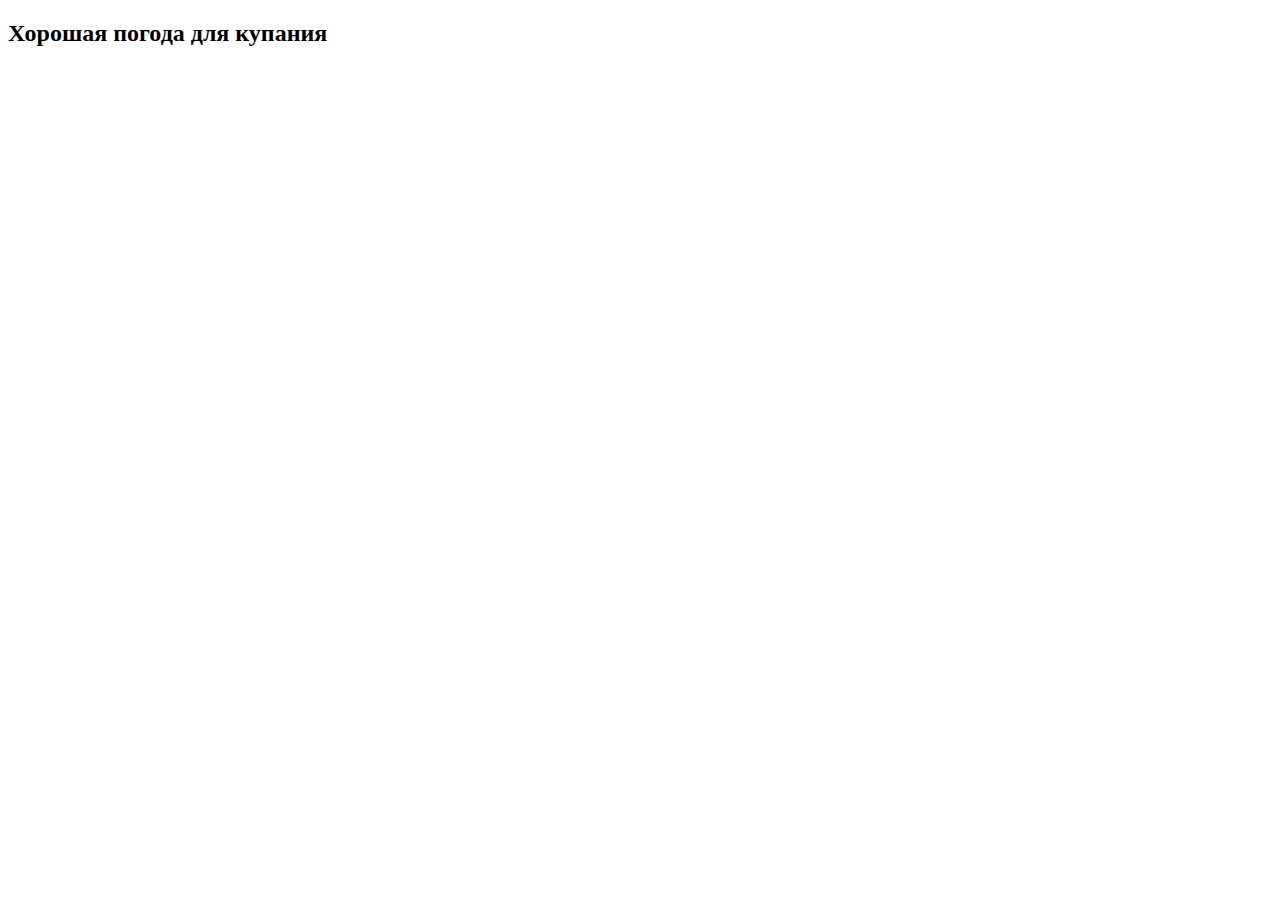
<file: beach.html>
<!DOCTYPE html>
<html lang="en">
<head>
    <meta charset="UTF-8">
    <meta http-equiv="X-UA-Compatible" content="IE=edge">
    <meta name="viewport" content="width=device-width, initial-scale=1.0">
    <title>На пляже</title>
</head>
<body>
    <h2>Хорошая погода для купания</h2>
</body>
</html>
</file>
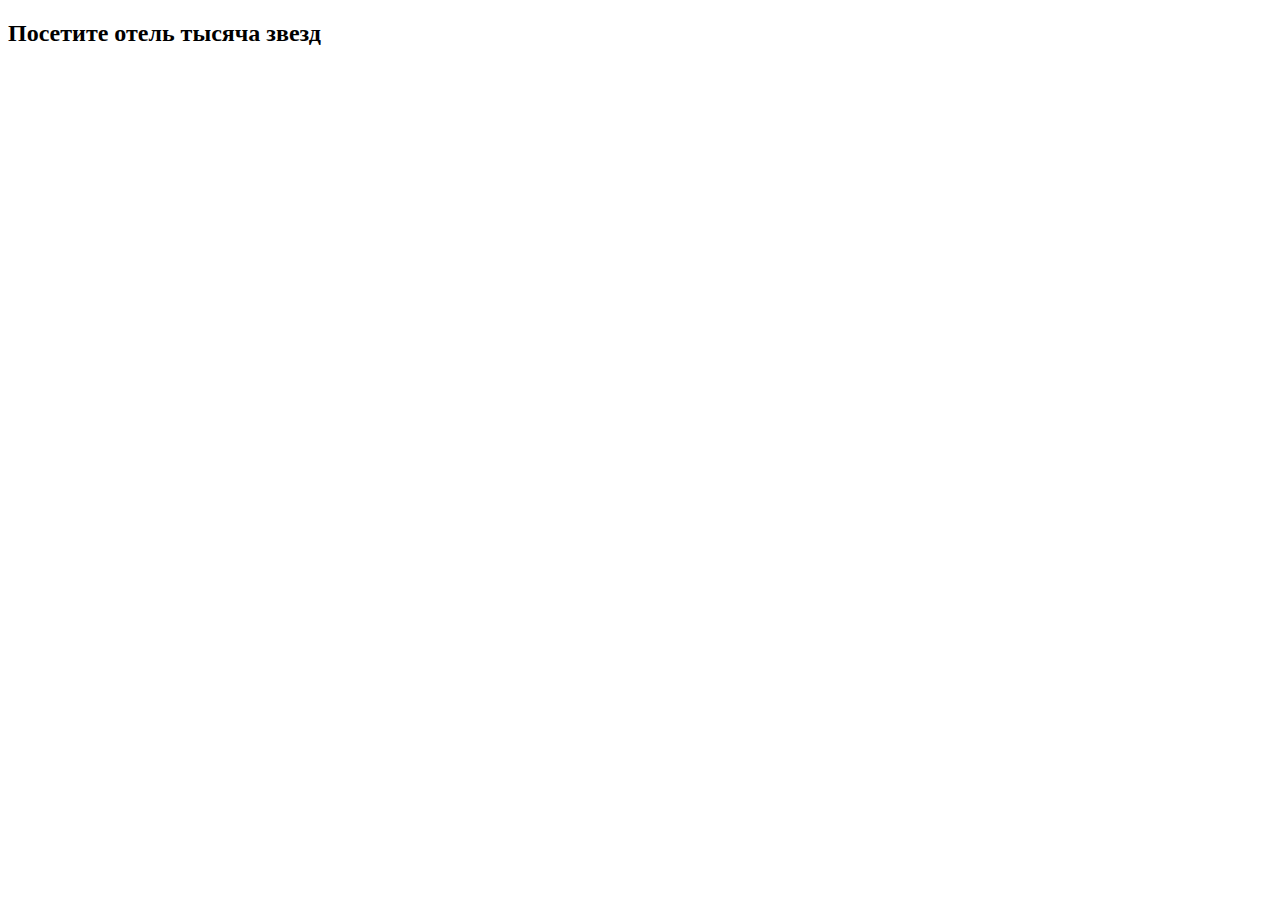
<file: hotel.html>
<!DOCTYPE html>
<html lang="en">
<head>
    <meta charset="UTF-8">
    <meta http-equiv="X-UA-Compatible" content="IE=edge">
    <meta name="viewport" content="width=device-width, initial-scale=1.0">
    <title>Отель тысяча заезд</title>
</head>
<body>
    <h2>Посетите отель тысяча звезд</h2>
</body>
</html>
</file>
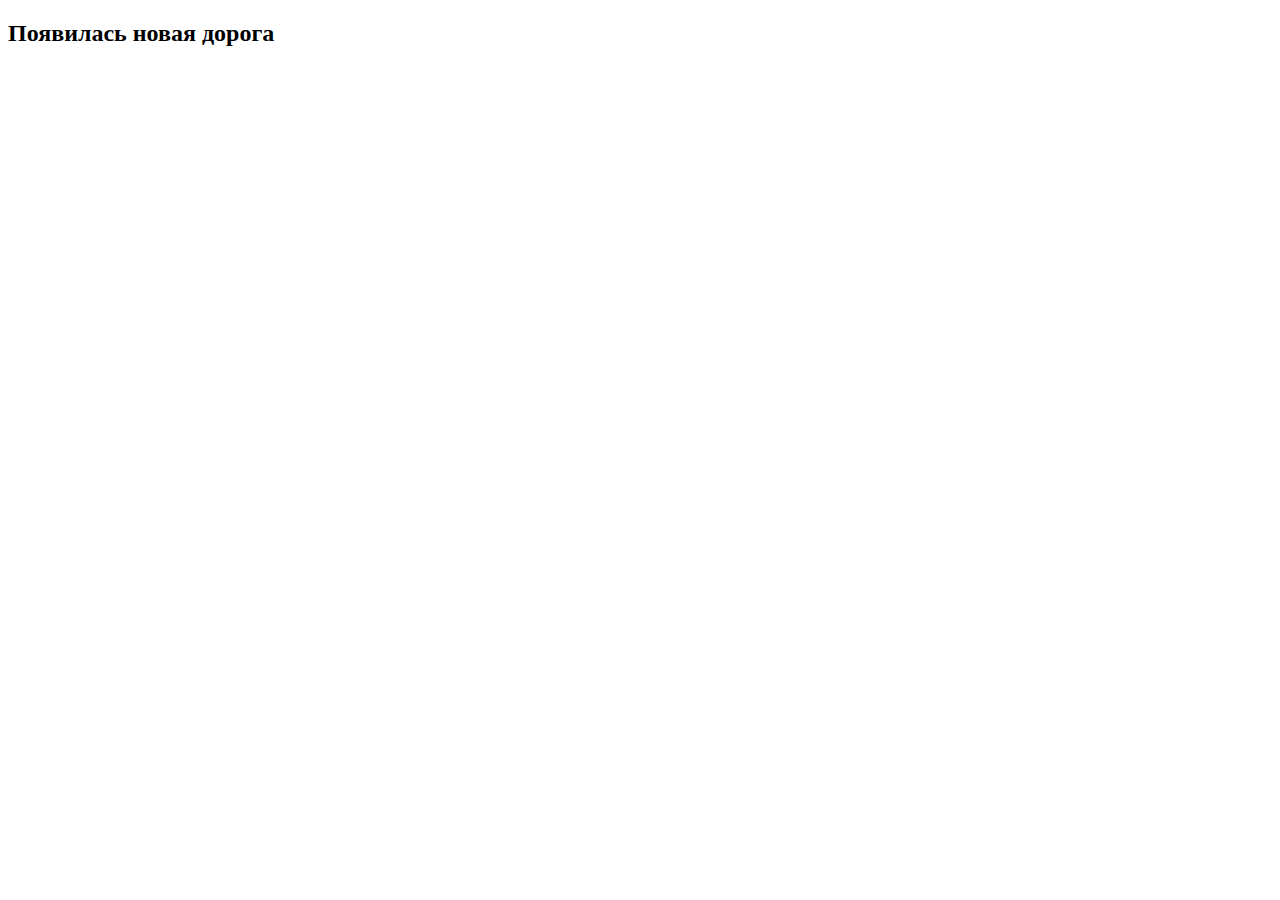
<file: road.html>
<!DOCTYPE html>
<html lang="en">
<head>
    <meta charset="UTF-8">
    <meta http-equiv="X-UA-Compatible" content="IE=edge">
    <meta name="viewport" content="width=device-width, initial-scale=1.0">
    <title>Дорога</title>
</head>
<body>
    <h2>Появилась новая дорога</h2>    
</body>
</html>
</file>
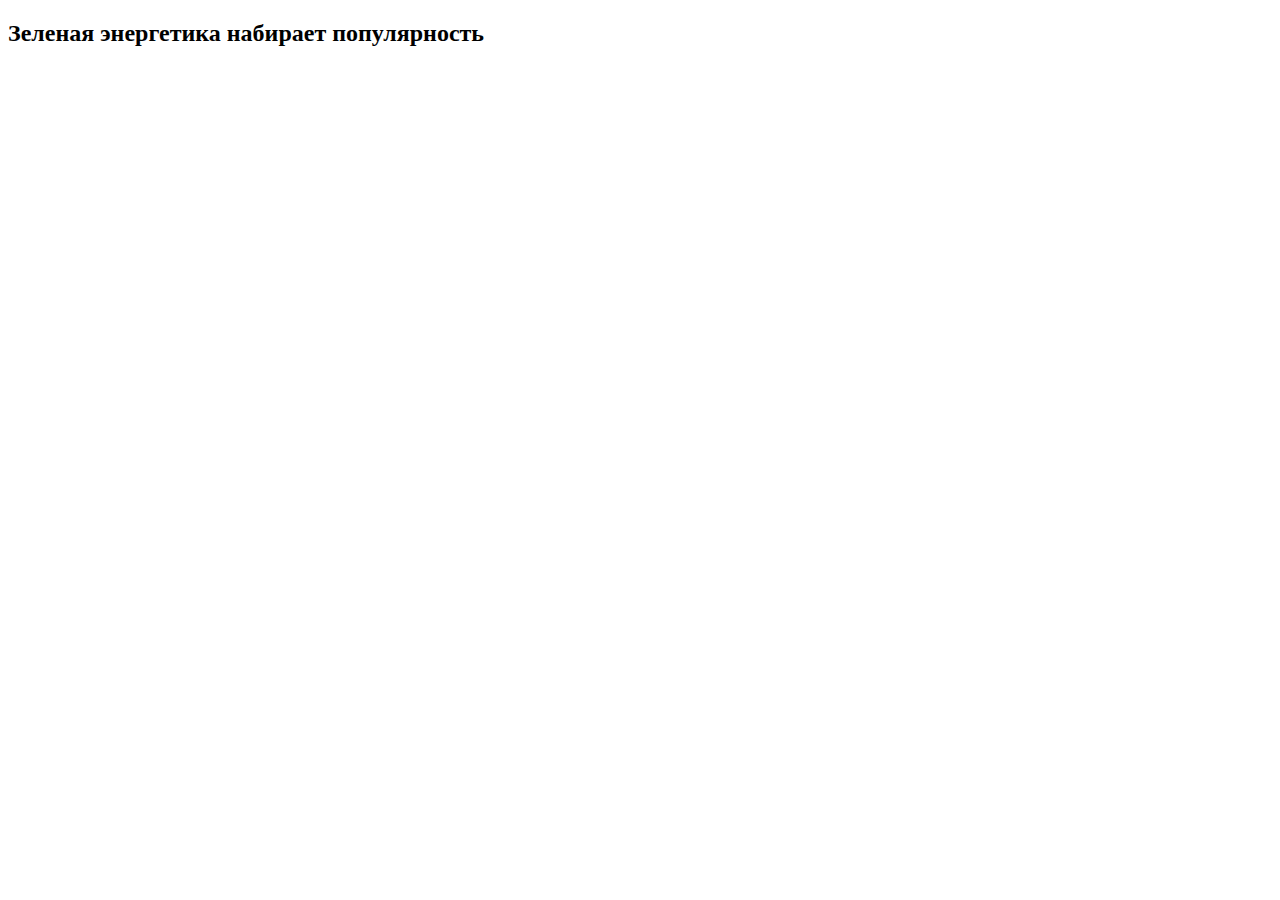
<file: sol_panel.html>
<!DOCTYPE html>
<html lang="en">
<head>
    <meta charset="UTF-8">
    <meta http-equiv="X-UA-Compatible" content="IE=edge">
    <meta name="viewport" content="width=device-width, initial-scale=1.0">
    <title>Зеленая энергетика</title>
</head>
<body>
    <h2>Зеленая энергетика набирает популярность</h2>
</body>
</html>
</file>
